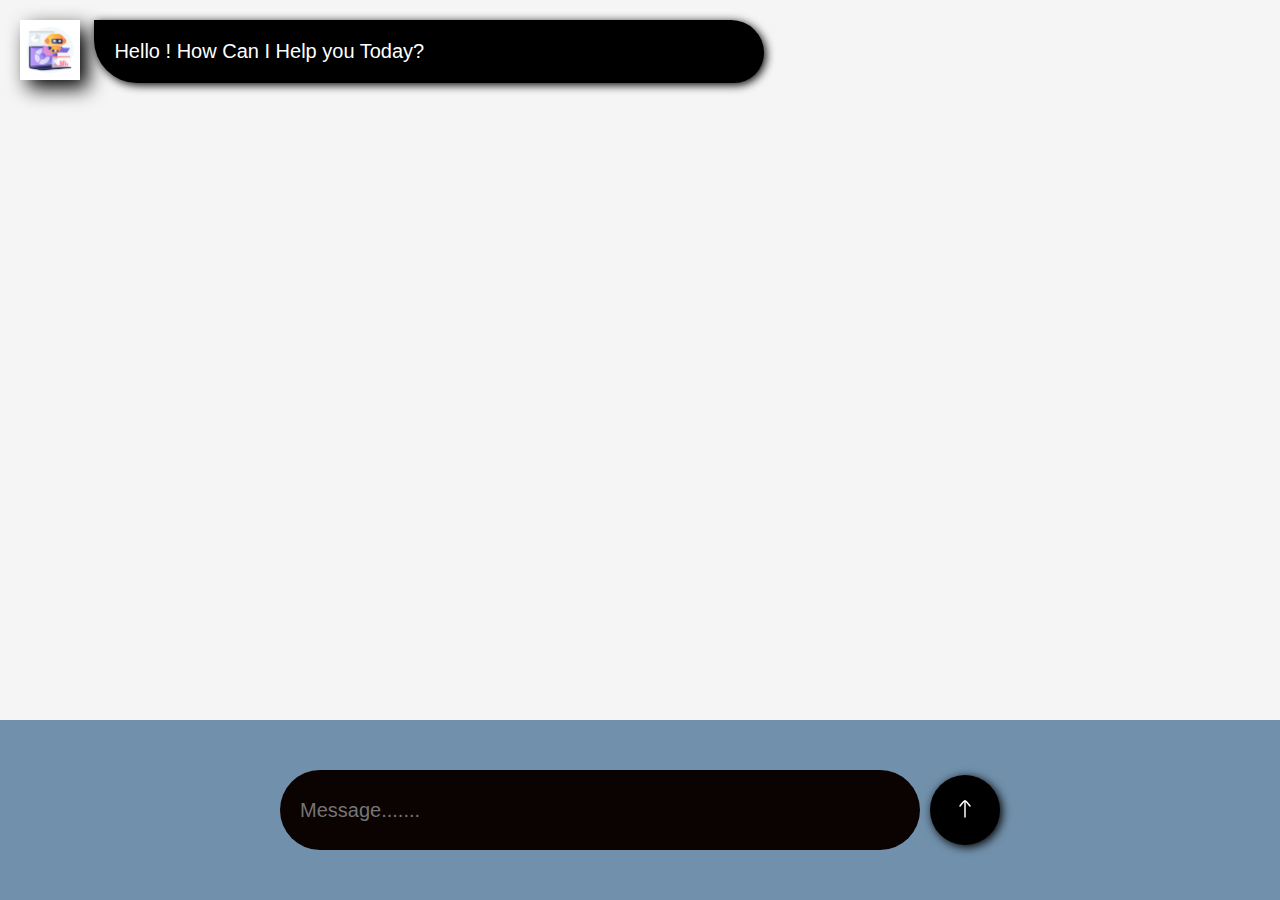
<file: chatbot.html>
<!DOCTYPE html>
<html lang="en">
<head>
    <meta charset="UTF-8">
    <meta name="viewport" content="width=device-width, initial-scale=1.0">
    <title>AI Chatbot</title>
    <link rel="stylesheet" href="style1.css">
</head>
<body>
    <div class="chat-container">

        <div class="ai-chat-box">
            <img src="AI BOT.jpg" alt="AI-Image" id="aiImage" width="8%">
            <div class="ai-chat-area">
                Hello ! How Can I Help you Today?
            </div>

        </div>


    </div>
    <div class="prompt-area">
        <input type="text" id="prompt" placeholder="Message.......">
        <button id="submit"><img src="submit.svg" alt=""></button>

    </div>
    
    
    
    <script src="script1.js"></script>
</body>
</html>
</file>
<file: style1.css>
*{
    margin:0;
    padding: 0;
    box-sizing: border-box;
    font-family: 'Gill Sans', 'Gill Sans MT', Calibri, 'Trebuchet MS', sans-serif;
}
body{
    width: 100%;
    height: 100vh;
}
.chat-container{
    width: 100%;
    height: 80%;
    background-color: whitesmoke;
    padding: 20px;
    display: flex;
    flex-direction: column;
    gap: 20px;
    font-size: 20px;
    overflow: auto;
}
.user-chat-box{
    width: 60%;
    position: relative;
    left: 40%;
}
.ai-chat-box{
    width: 60%;
    position: relative;
}
.user-chat-area{
    width: 90%;
    padding: 20px;
    background-color: black;
    color: white;
    border-radius: 40px 0px 58px 40px;
    box-shadow: 2px 2px 10px black;
}
.ai-chat-area{
    width: 90%;
    padding: 20px;
    background-color: black;
    color: white;
    position: relative;
    left: 10%;
    border-radius: 0px 58px 53px 76px;
    box-shadow: 2px 2px 10px black;
}
#userImage{
    position: absolute;
    right: 0;
    filter:drop-shadow(8px 8px 10px black);
    
}
#aiImage{
    position: absolute;
    left: 0;
    filter:drop-shadow(8px 8px 10px rgb(0, 0, 0)) ;
}
.prompt-area{
    width: 100%;
    height: 20%;
    background-color: rgb(113, 144, 171);
    display: flex;
    align-items: center;
    justify-content: center;
    gap: 10px;
}
.prompt-area input{
    width: 50%;
    height: 80px;
    background-color: rgb(11, 2, 2);
    color: antiquewhite;
    border: none;
    outline: none;
    border-radius: 50px;
    padding: 20px;
    font-size: 20px;
}
.prompt-area button{
    width: 70px;
    height: 70px;
    border-radius: 50%;
    background-color: black;
    border: none;
    box-shadow: 2px 2px 10px black;
    cursor: pointer;
    transition: all 0.5s;
}
.prompt-area button:hover{
    background-color: rgba(0, 0, 0, 0.381);
}
@media (max-width:600px){
    .user-chat-box{
        width:80%;
        left:20%;
    }
    .ai-chat-box{
        width: 80%;
    }
}
</file>
